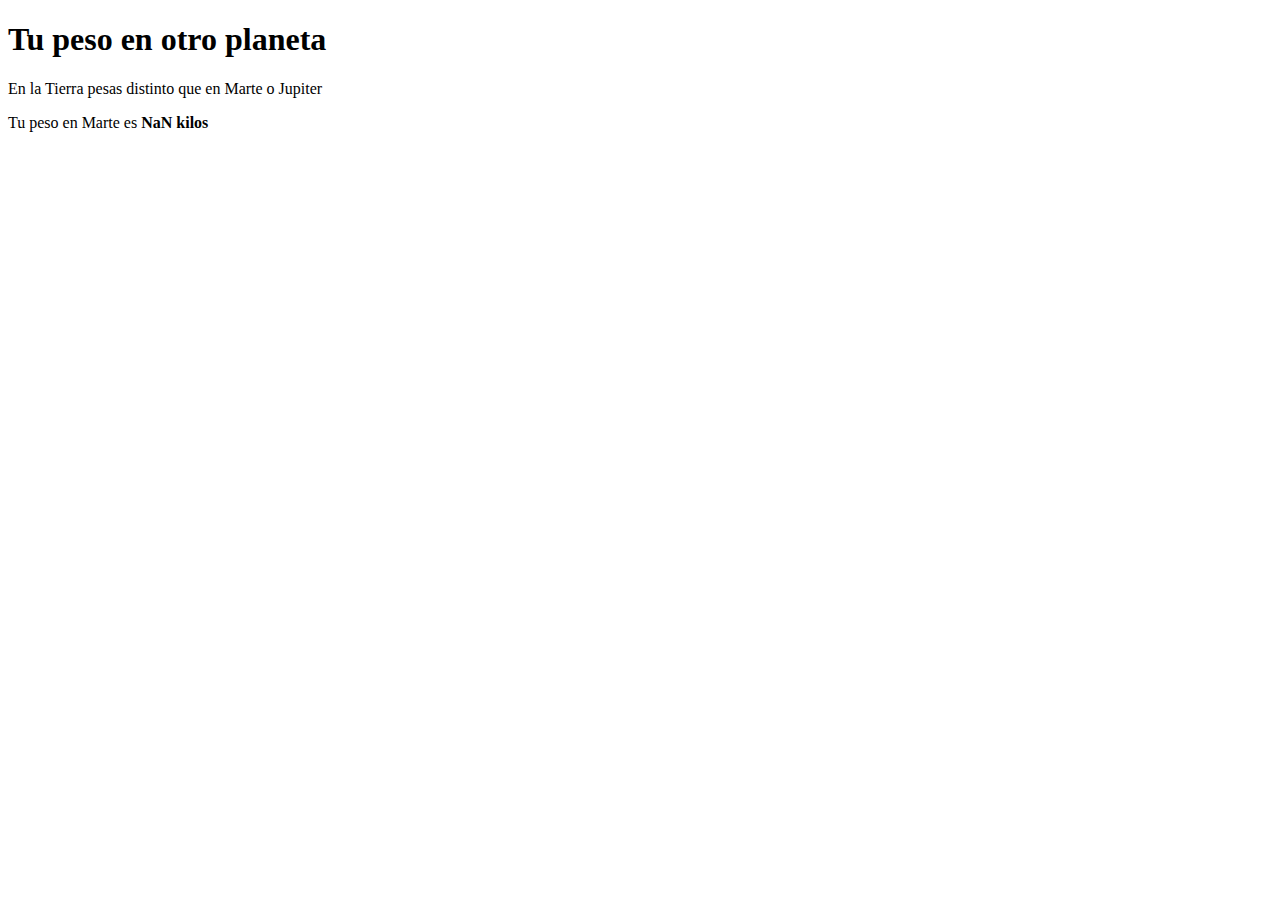
<file: marte.html>
<!DOCTYPE HTML>
<HTML>
  <head>
    <Title>Tu peso en un lugar donde pesas menos</title>
  </head>
  <body>
    <h1>Tu peso en otro planeta</h1>
    <p>En la Tierra pesas distinto que en Marte o Jupiter</p>
    <script type="text/javascript">
      var usuario = prompt("Cuál es tu peso?");
      var peso = parseInt(usuario);
      var g_tierra = 9.8;
      var g_marte = 3.7;
      var g_jupiter = 24.8;

      var peso_final;
      peso_final = peso * g_marte / g_tierra;
      peso_final = parseInt(peso_final);
      document.write("Tu peso en Marte es <strong>" + peso_final + " kilos</strong>");
    </script>
  </body>
</html>
</file>
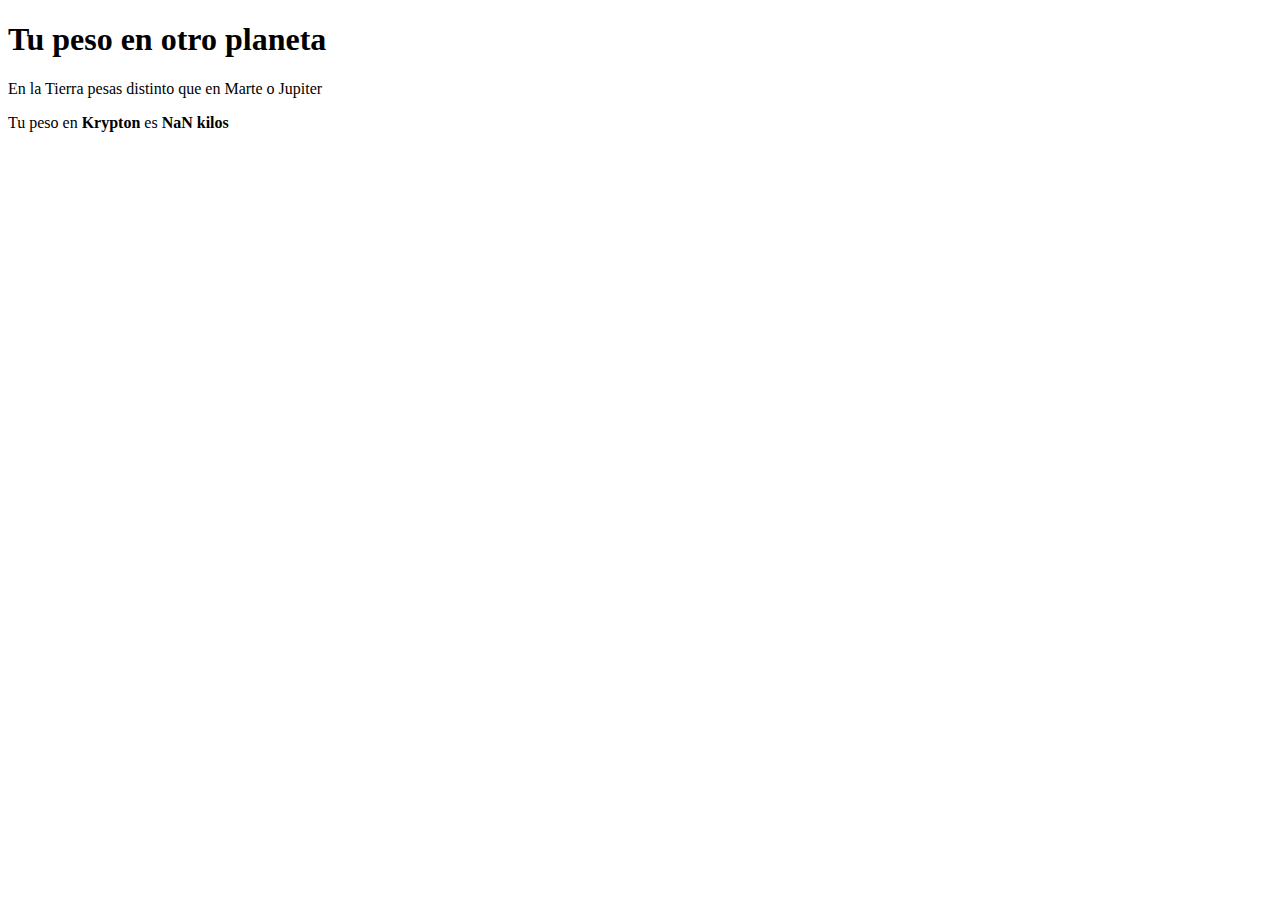
<file: marte_jupiter.html>
<!DOCTYPE HTML>
<HTML>
  <head>
    <Title>Tu peso en un lugar donde pesas menos</title>
  </head>
  <body>
    <h1>Tu peso en otro planeta</h1>
    <p>En la Tierra pesas distinto que en Marte o Jupiter</p>
    <script type="text/javascript">
      var usuario = prompt("Cuál es tu peso?");
      var planeta = parseInt(prompt("Elige tu planeta.\n1 es Marte, 2 es Jupiter"));
      var peso = parseInt(usuario);
      var g_tierra = 9.8;
      var g_marte = 3.7;
      var g_jupiter = 24.8;
      var peso_final;
      var planeta_resultado;
      if(planeta == 1)
      {
        peso_final = peso * g_marte / g_tierra;
        planeta_resultado = "Marte";
      }
      else if(planeta == 2)
      {
        peso_final = peso * g_jupiter / g_tierra;
        planeta_resultado = "Jupiter";
      }
      else
      {
        peso_final = peso * 300;
        planeta_resultado = "Krypton";
      }
      peso_final = parseInt(peso_final);
      document.write("Tu peso en <strong>" + planeta_resultado + "</strong> es <strong>" + peso_final + " kilos</strong>");
    </script>
  </body>
</html>
</file>
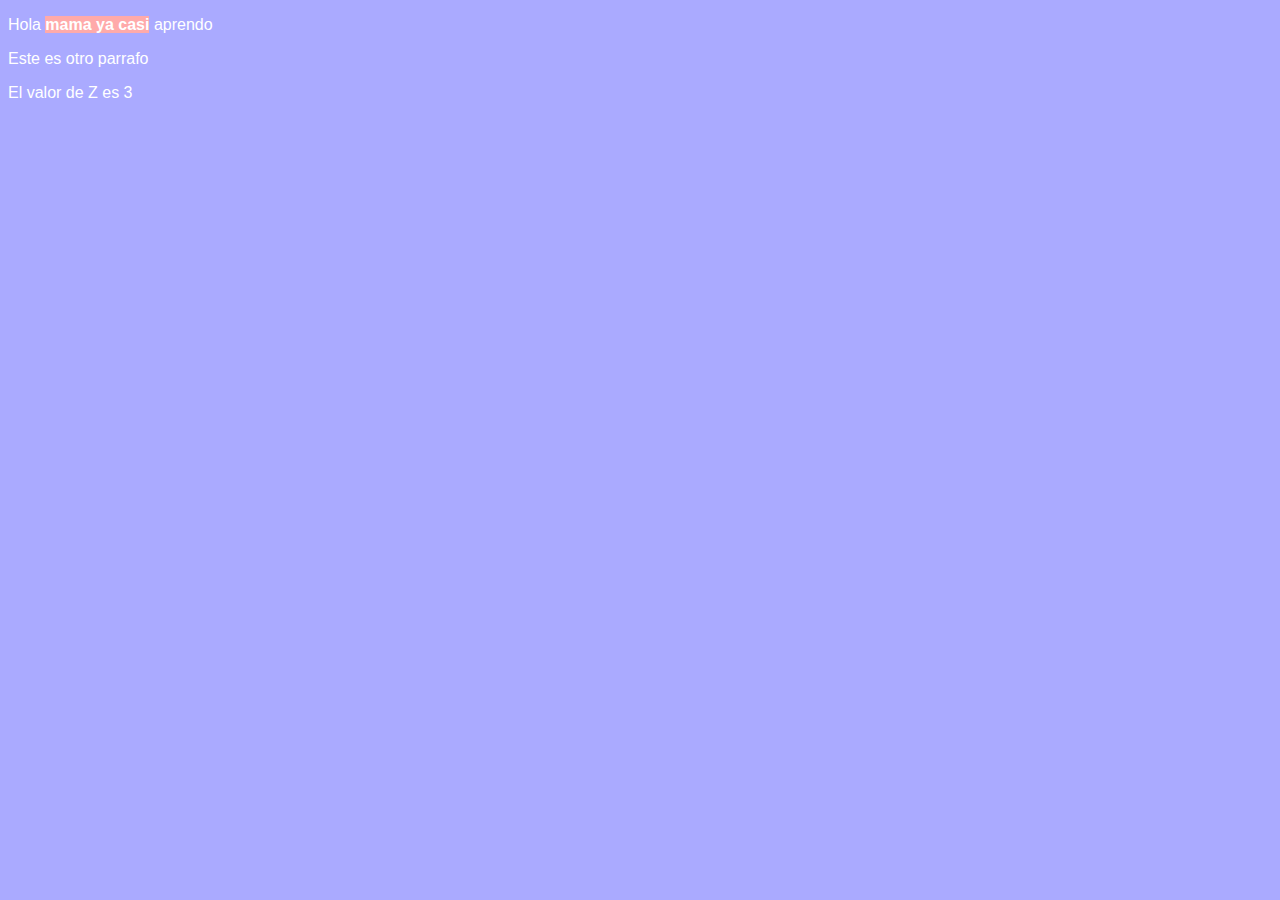
<file: Primero.html>
<!DOCTYPE html>
<html>
<head>
  <title>Mi primer archivo HTML</title>
  <style type="text/css">
  body
    {
      background-color: #AAAAFF;
      color: white;
      font-family: Helvetica;
    }
    strong
    {
      background-color: #FFAAAA;
    }
  </style>
</head>
<body>
  <p>Hola <strong>mama ya casi</strong> aprendo</p>
  <p>Este es otro parrafo</p>
  <script type="text/javascript">
    var x = 1;
    var y = 2;
    var z = x+y;
    document.write("El valor de Z es " + z);
  </script>
</body>
</html>
</file>
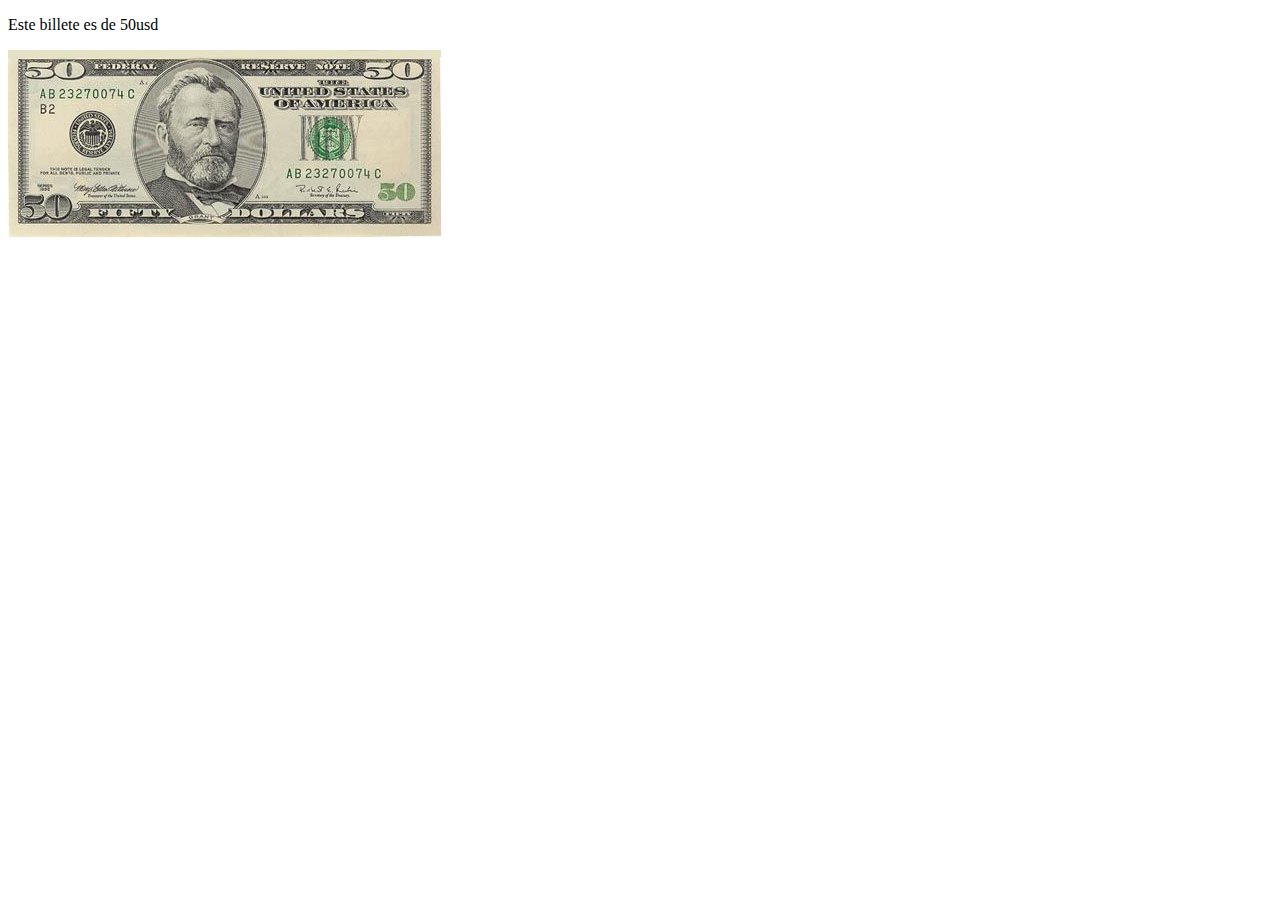
<file: test1.html>
<!DOCTYPE html>
<html lang="en" dir="ltr">
  <head>
    <meta charset="utf-8">
    <title>TEST</title>
  </head>
  <body>
    <p id="resultado">Este billete es de 50usd </p>
    <script type="text/javascript">
      var r = document.getElementById("resultado");
      var img = document.createElement("IMG");
      var p = document.createElement("P");

      var billete = new Image();
      billete.src = "50.jpg";

      r.appendChild(img);
      img.setAttribute("src",billete.src);

      for(var i = 0; i < 5; i++)
      {
      p.appendChild(img);
      document.body.appendChild(p)
      }
    </script>
  </body>
</html>
</file>
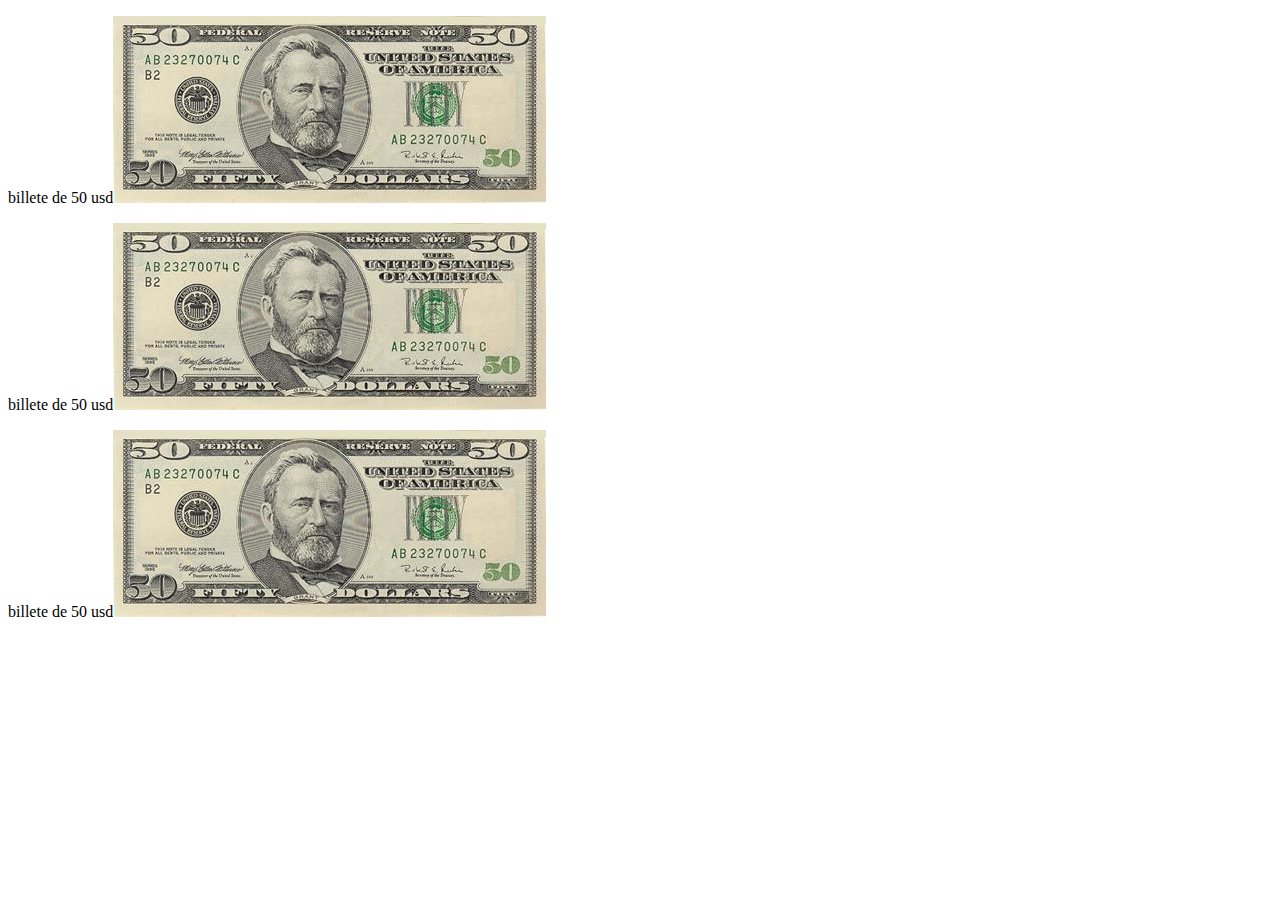
<file: TEST2.html>
<!DOCTYPE html>
<html lang="en" dir="ltr">
  <head>
    <meta charset="utf-8">
    <title>TEST2</title>
  </head>
  <body>
    <p> billete de 50 usd<img src="50.jpg" alt=""> </p>
    <p> billete de 50 usd<img src="50.jpg" alt=""> </p>
    <p> billete de 50 usd<img src="50.jpg" alt=""> </p>

  </body>
</html>
</file>
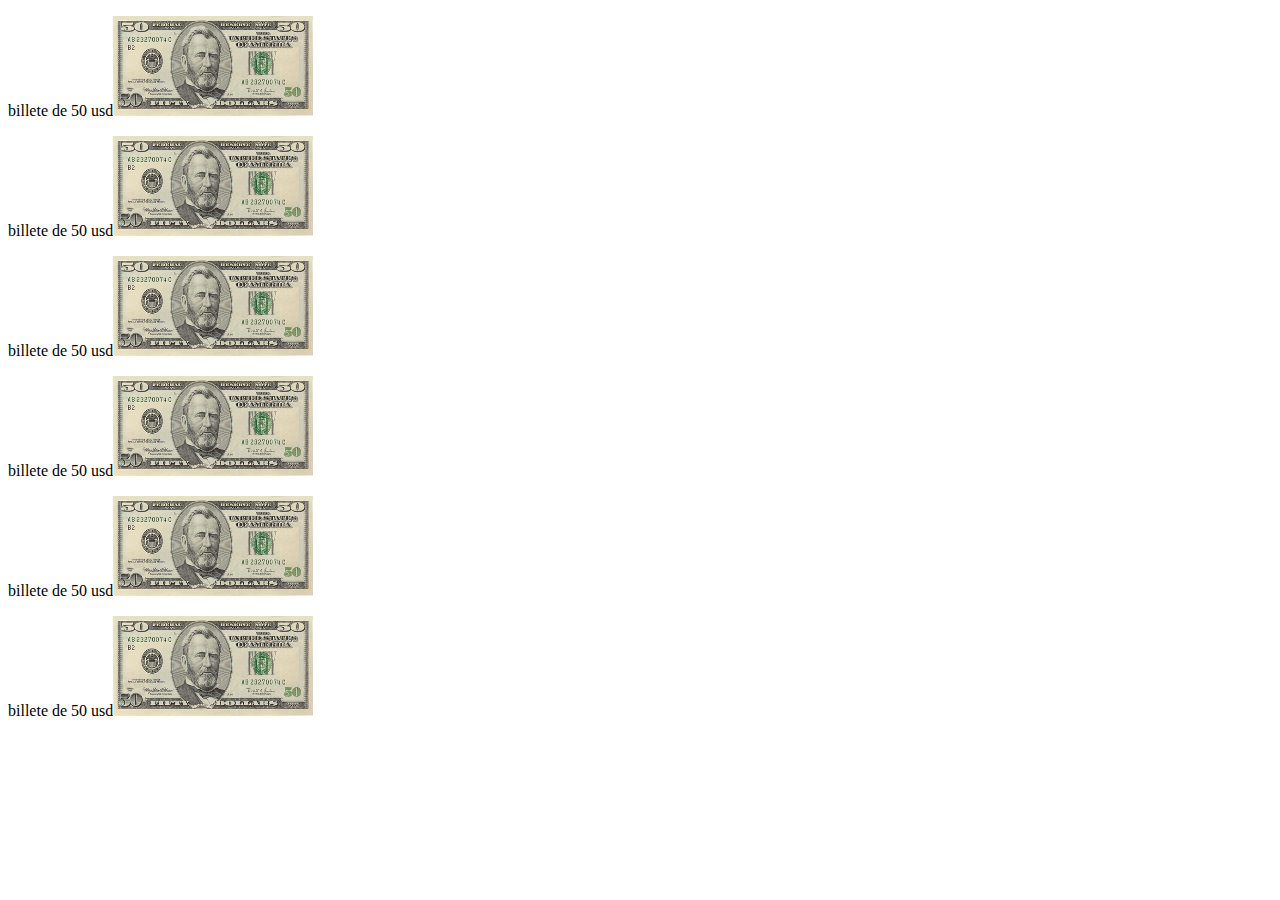
<file: ATM/TEST2.html>
<!DOCTYPE html>
<html lang="en" dir="ltr">
  <head>
    <meta charset="utf-8">
    <title>TEST2</title>
    <style>
      img
      {
      width:200px;
      height:100px;
      }
  </style>
  </head>
  <body>
    <p> billete de 50 usd<img src="50.jpg" alt=""> </p>

    <script type="text/javascript">
    for(var i=0; i < 5;i++ )
    document.body.innerHTML += 'billete de 50 usd<img src="50.jpg"><p />'

    </script>

  </body>
</html>
</file>
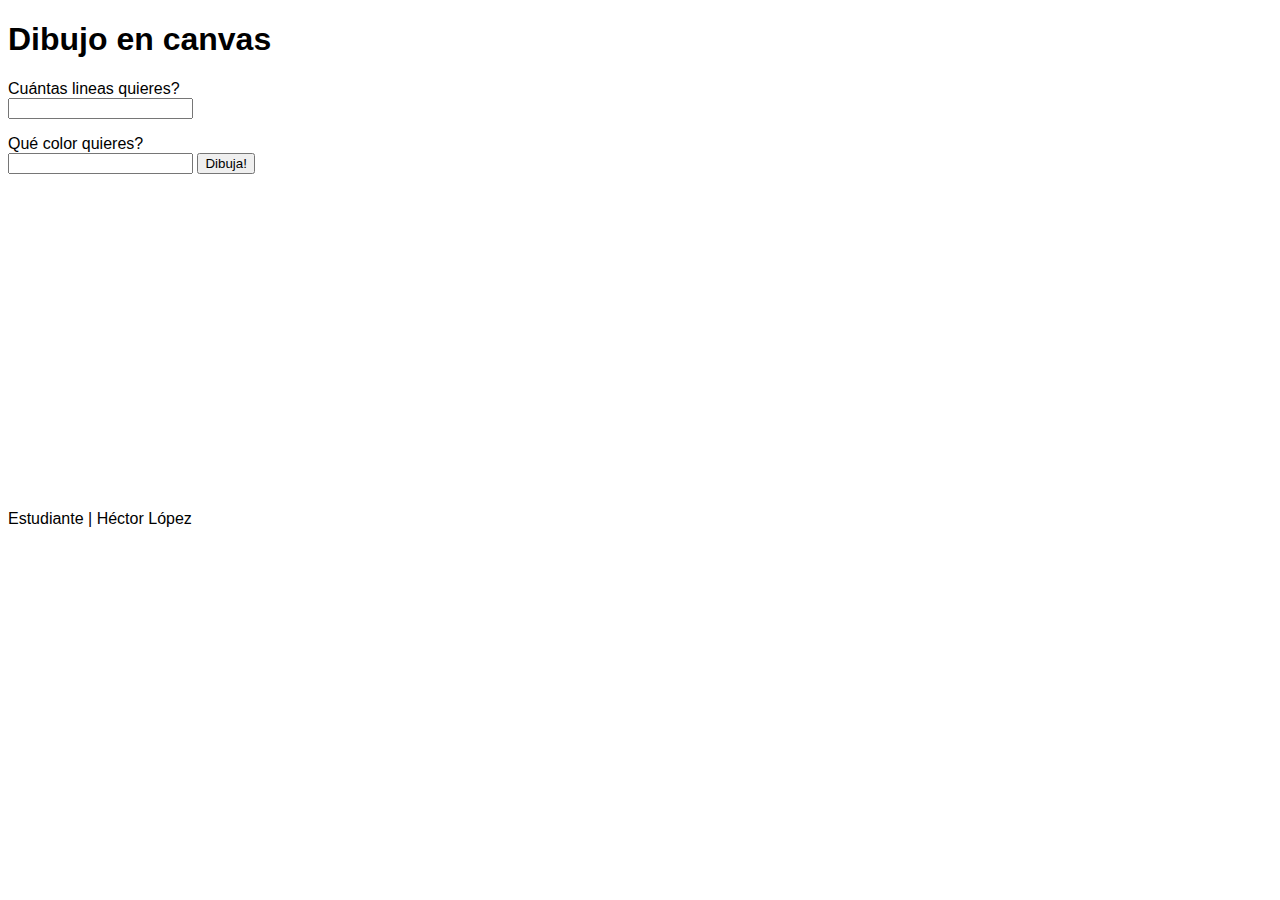
<file: canvas/dibujo.html>
<!DOCTYPE html>
<html lang="en" dir="ltr">
  <head>
    <meta charset="utf-8">
    <title>Dibujando con canvas</title>
    <style>
      h1
        {
          font-family: 'Open Sans', sans-serif;
          font-size: 32px
        }
      p
      {
        font-family: 'Roboto', sans-serif;
        font-size: 16px;
      }
    </style>
  </head>
  <body>
    <h1>Dibujo en canvas</h1>
    <p>
      Cuántas lineas quieres?<br>
      <input type="text" id="texto_lineas" />
    </p>
    <p>
      Qué color quieres?<br><input type="text" id="texto_color" />
      <input type="button" value="Dibuja!" id="botoncito" />
    </p>
    <canvas width="300" height="300" id="dibujito" background="blue"></canvas>
    <p>Estudiante | Héctor López</p>
    <script src="dibujo.js"></script>
  </body>
</html>
</file>
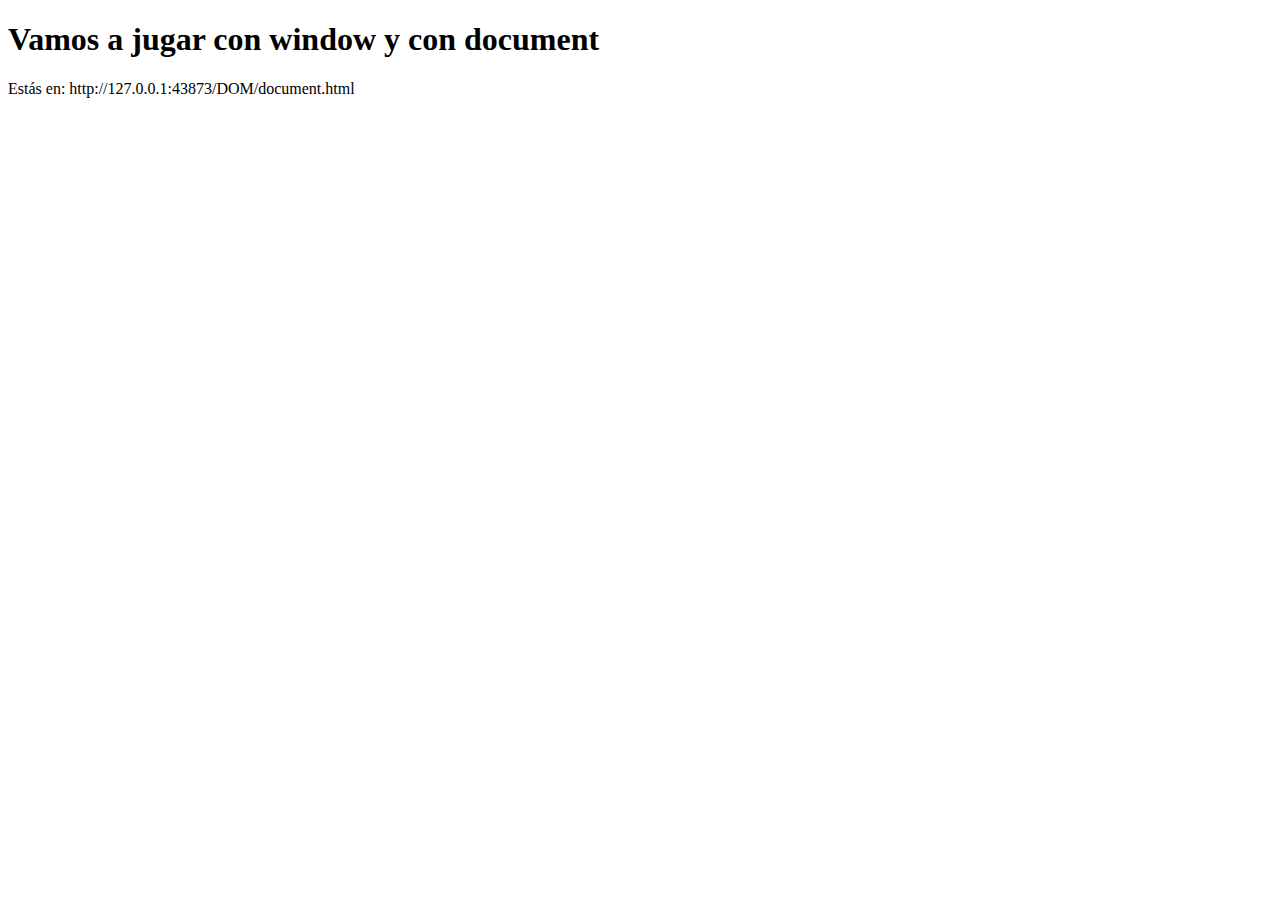
<file: DOM/document.html>
<!DOCTYPE html>
<html>
  <head>
    <meta charset="utf-8" />
    <title>Document Object Model</title>
  </head>
  <body>
    <h1>Vamos a jugar con window y con document</h1>
    <script src="codigo.js"></script>
  </body>
</html>
</file>
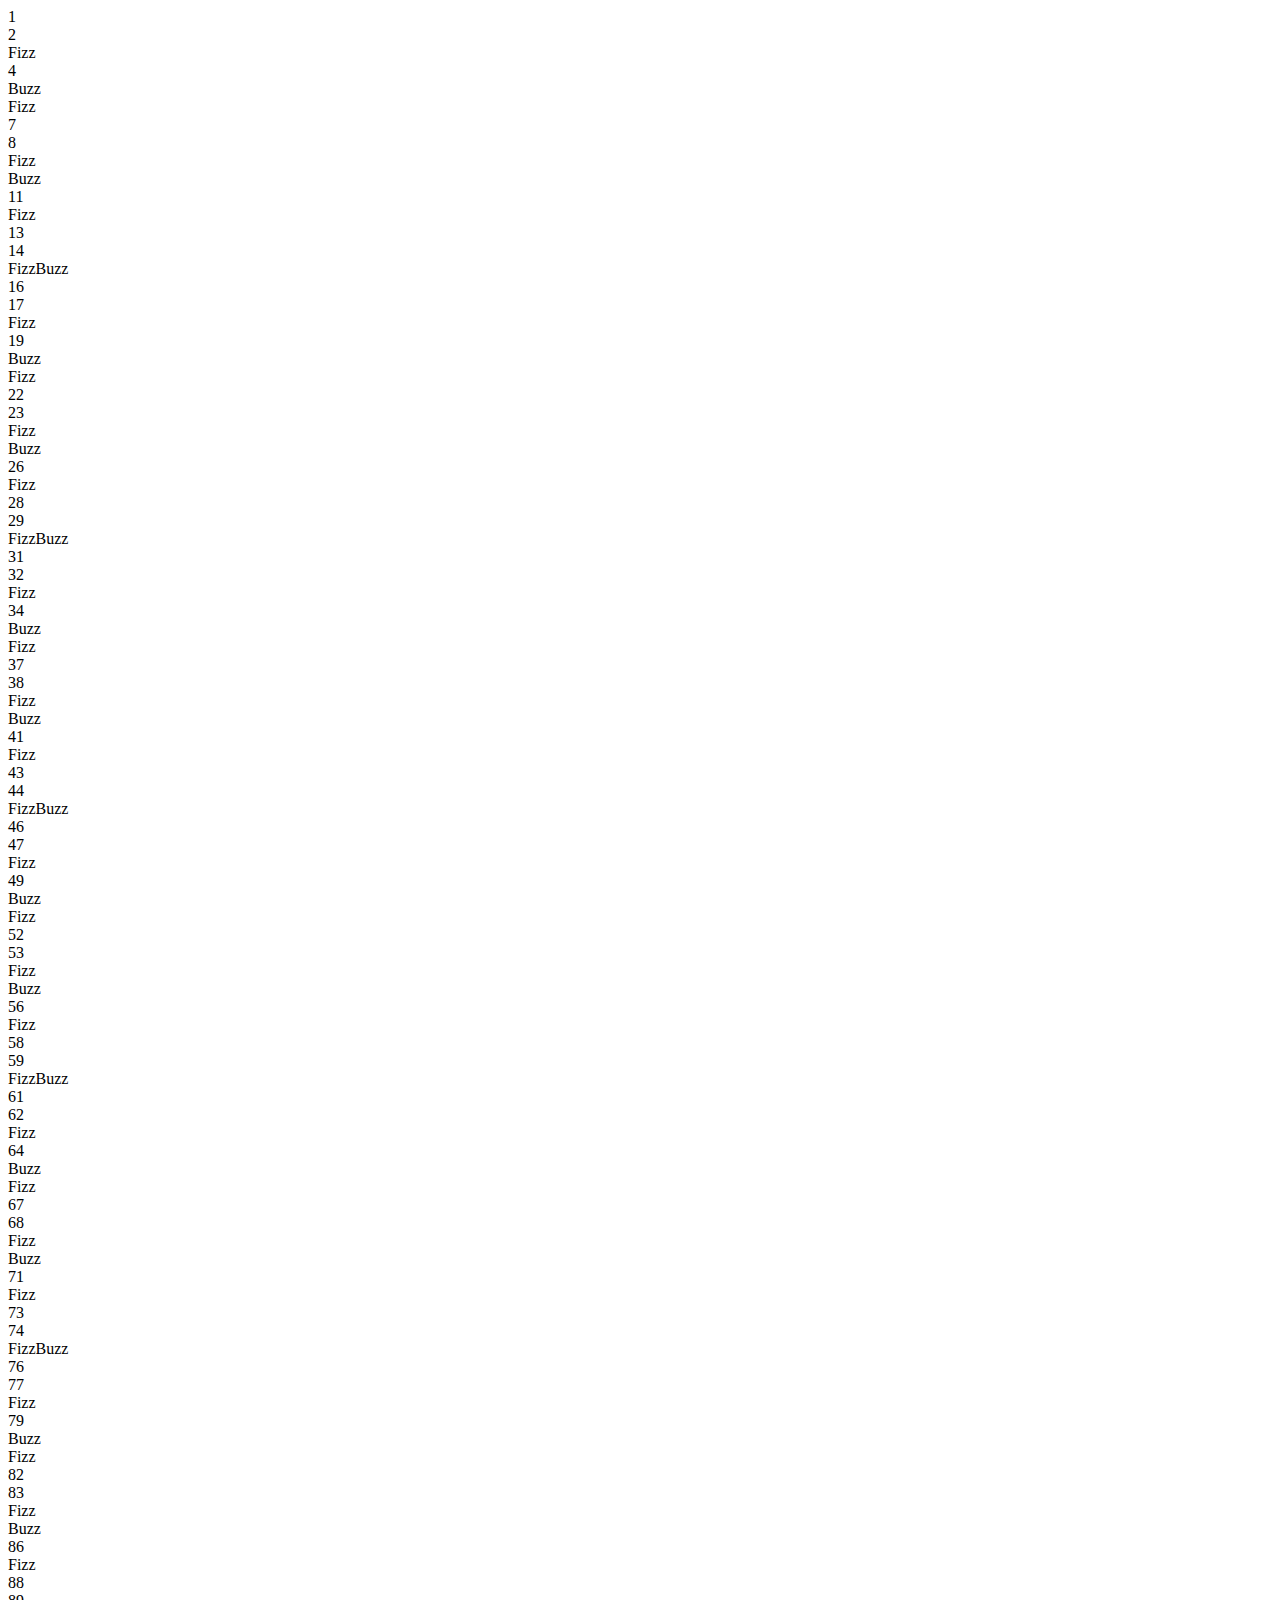
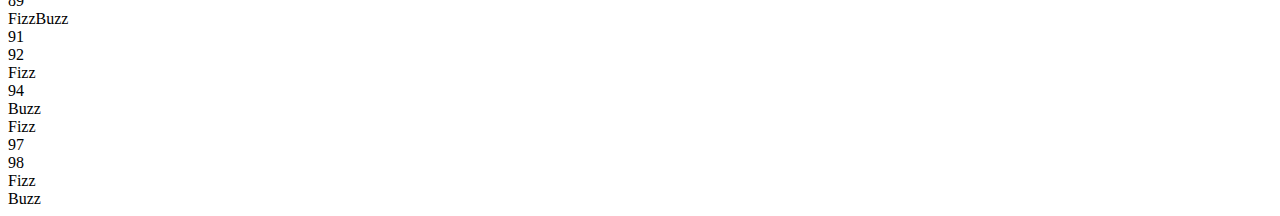
<file: fizzbuzz/modulo.html>
<!DOCTYPE html>
<html lang="en" dir="ltr">
  <head>
    <meta charset="utf-8">
    <title>Fizzbuzz, dame un empleo.</title>
  </head>
  <body>
    <script type="text/javascript" src="fizz.js">

    </script>
  </body>
</html>
</file>
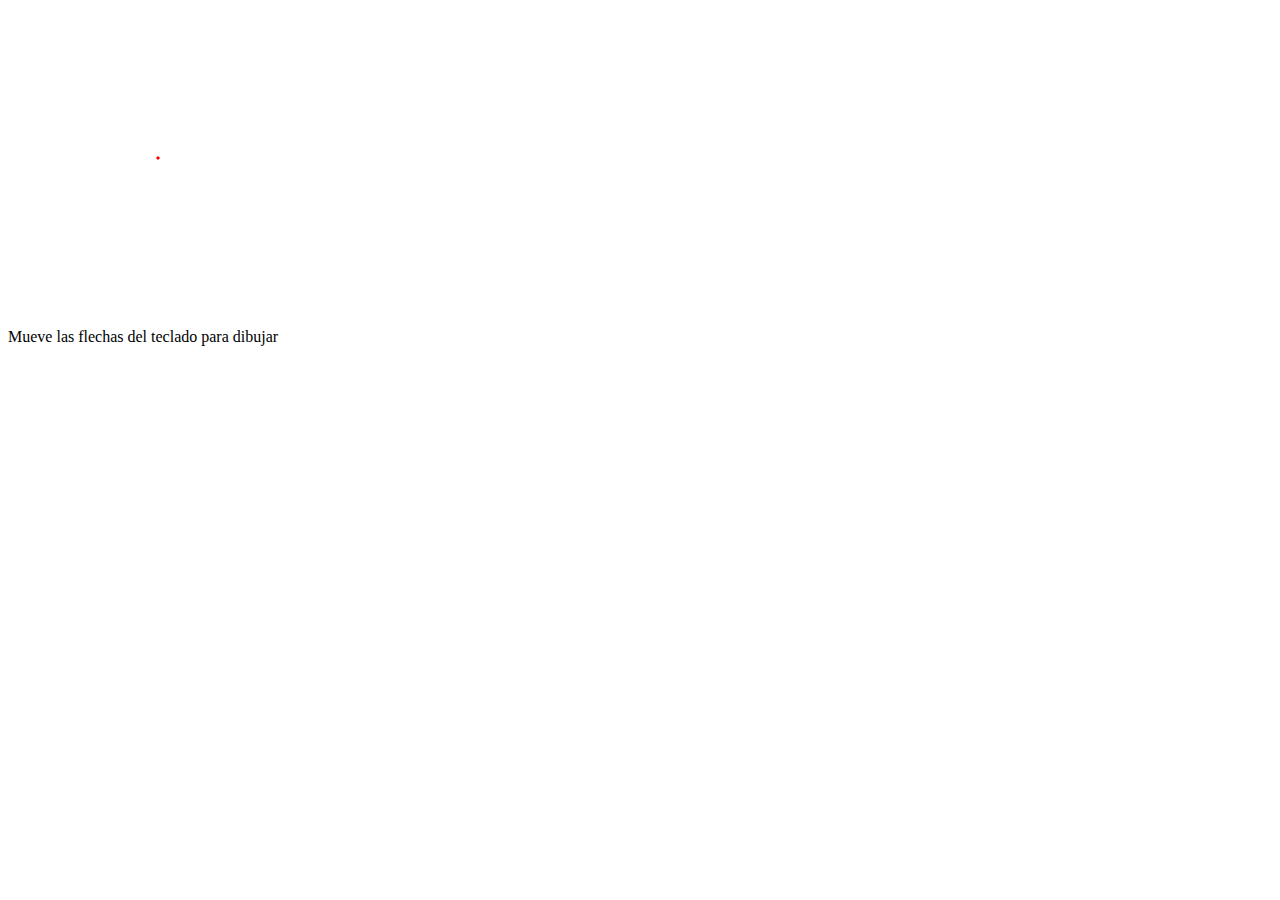
<file: Teclas/flechas.html>
<!DOCTYPE html>
<html lang="en" dir="ltr">
  <head>
    <meta charset="utf-8">
    <title>Dibujando con Flechas</title>
  </head>
  <body>
    <canvas id="area_de_dibujo" width="300" height="300"></canvas>
    <p>Mueve las flechas del teclado para dibujar</p>
    <script type="text/javascript" src = "eventos.js">
    </script>
  </body>
</html>
</file>
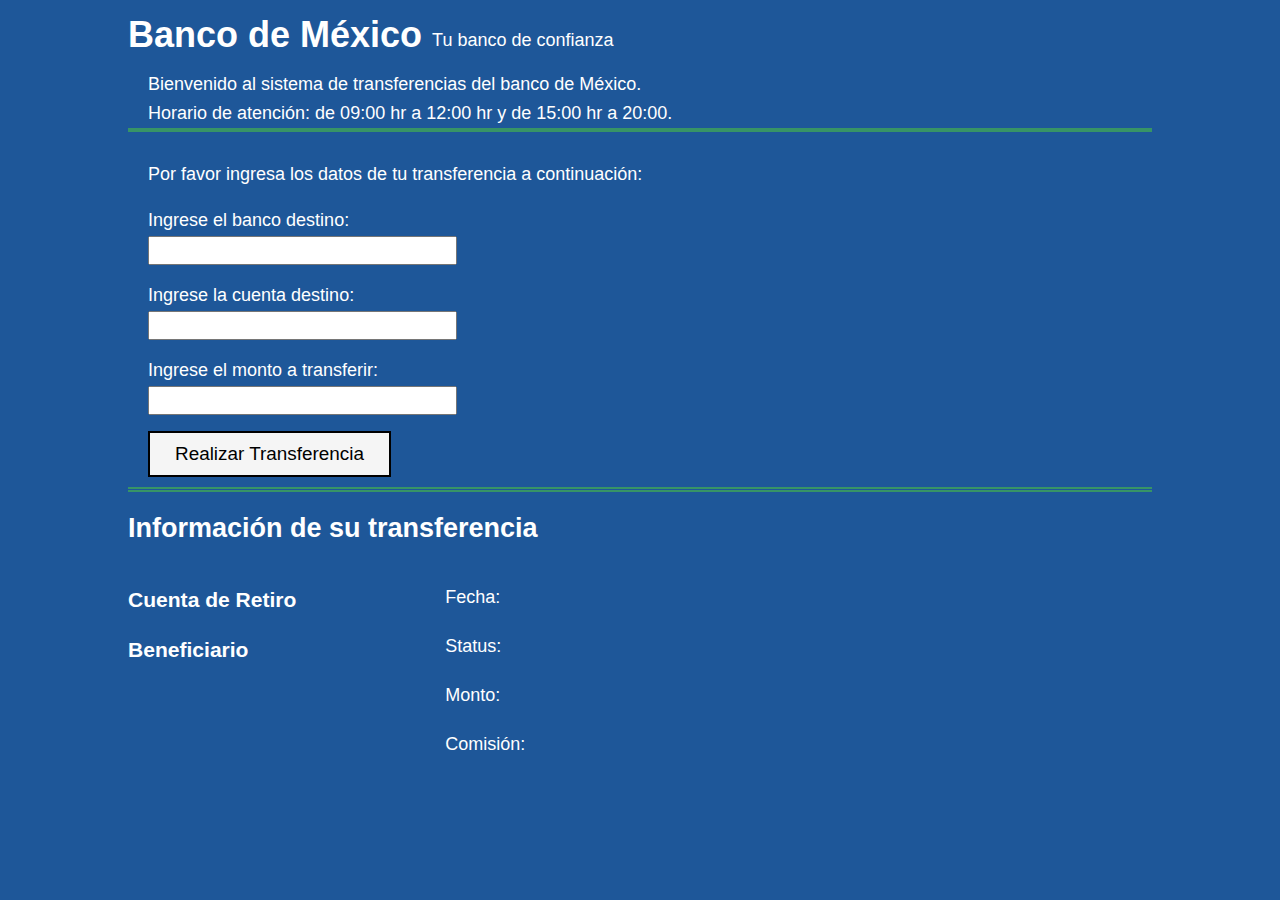
<file: transfer/transfer.html>
<!DOCTYPE html>
<html lang="en" dir="ltr">
  <head>
    <meta charset="utf-8">
    <title>Banco de México</title>
    <link rel="stylesheet" href="style.css">
  </head>

<body>
  <div class="container">
    <header>
      <h1>Banco de México</h1> <span>Tu banco de confianza</span>
    </header>
    <div class="data">
      <p>Bienvenido al sistema de transferencias del banco de México.
      <br />Horario de atención: de 09:00 hr a 12:00 hr y de 15:00 hr a 20:00.
      </p>
    </div>
    <form class="my-form">
      <div>
        <p>
          Por favor ingresa los datos de tu transferencia a continuación:
        </p>
      </div>
      <div class="form-group">
        <label>Ingrese el banco destino: </label>
        <input type="text" id="destination_bank" value="">
      </div>
      <div class="form-group">
        <label>Ingrese la cuenta destino: </label>
        <input type="text" id="destination_acct">
      </div>
      <div class="form-group">
        <label>Ingrese el monto a transferir: </label>
        <input type="text" id="transfer_amount" value="">
      </div>
      <input type="button" id="submit" value="Realizar Transferencia">
    </form>

    <h2 id="infobox">Información de su transferencia</h2>
    <div id="cuentas">
      <h3>Cuenta de Retiro</h3>
      <p id="inforetiro">
      </p>
      <h3>Beneficiario</h3>
      <p id="infobenef">
      </p>
    </div>
    <div id="informacion">
      <p>
        <span id="date">Fecha: </span>
        <span id="status">Status: </span>
        <span id="monto">Monto: </span>
        <span id="comision">Comisión: </span>
      </p>
    </div>
  </div>
  <script type="text/javascript" src = "banco.js">
  </script>
</body>
</html>
</file>
<file: transfer/style.css>
body {
  font-family: Arial, Helvetica, sans-serif;
  font-weight: normal;
  font-size: 18px;
  line-height: 1.6em;
  text-align: justify;
  background: #1e5799;
  color: 	white;
  margin: 0;
}
.container{
  margin:auto;
  max-width: 1024px;
}
.my-form label {
  display:block;
}

header {
  display: flex;
  height: 50px;
  align-items: flex-end;
}
header h1{
  margin: 0;
}
header span {
  margin: 0 10px;
  height: 24px;
}


.data {
  border-bottom: 4px #379466 solid;
  padding: 0px 0px 0px 20px;
  margin: 20px 0 0 0;
}
.data h1{
  word-spacing: .02em;
  letter-spacing: .1em;
}
.data p {
  margin: 0;
}

.my-form{
  border-bottom: 5px #379466 double;
  padding: 10px 20px;
}
.my-form .form-group{
  padding:0px 0px 16px ;
}

.my-form input[type="text"] {
  padding:5px;
  width: 30%
}
input:hover {
  background-color: black;
  color: white;
  border-color: #379466;
}

#cuentas {
  float:left;
  width: 30%;
}
#cuentas p {
  font-size: 20px;
}
#submit {
  font-size: 1.05em;
  background-color: whitesmoke;
  border-style: solid;
  border-color: black;
  padding: 10px 25px;
}
#informacion {
  float:right;
  width:70%;
}


#informacion span {
  display:block;
  padding: 0px 0px 20px 10px
}
</file>
